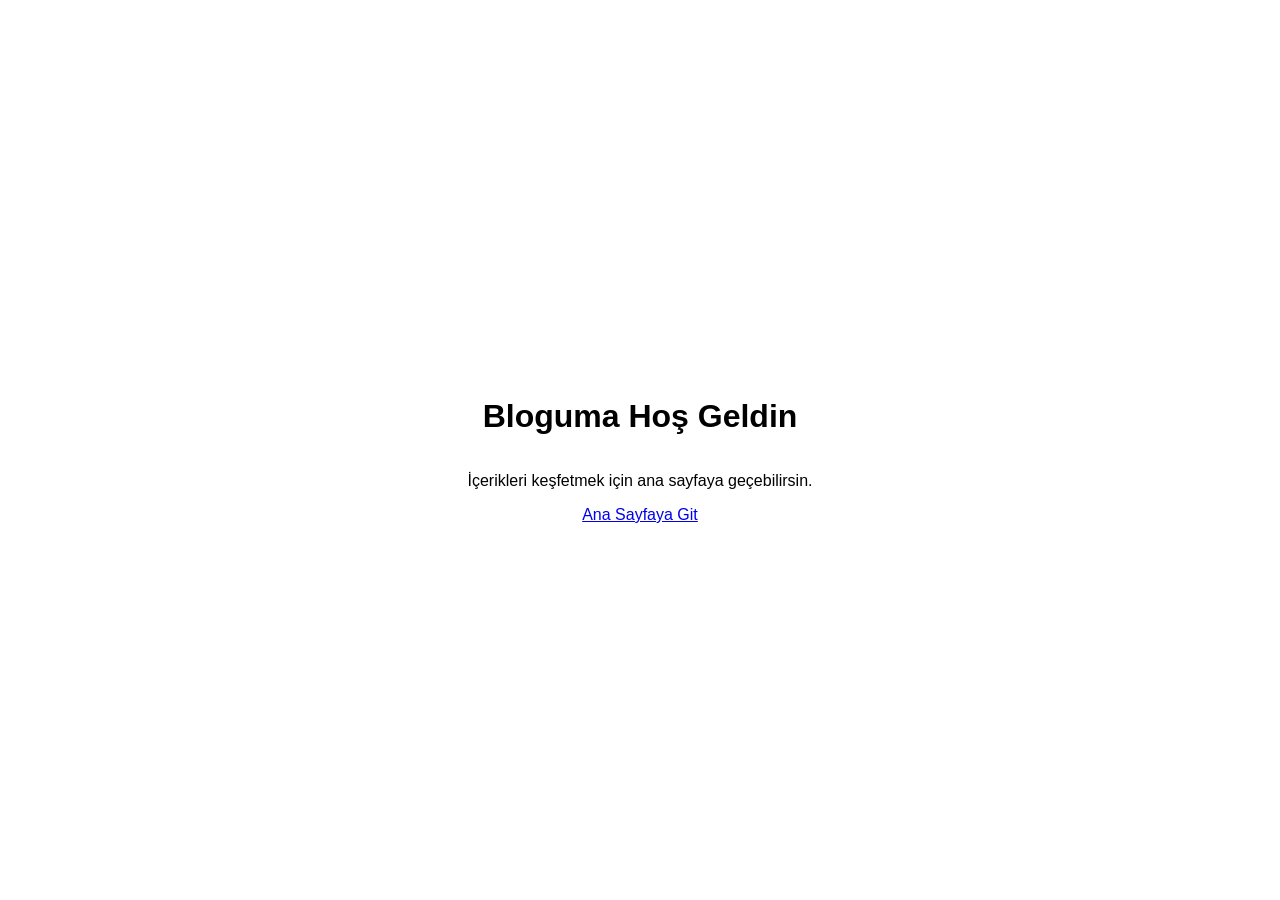
<file: index.html>
<!DOCTYPE html>
<html lang="tr">
<head>
<meta charset="UTF-8">
<meta name="viewport" content="width=device-width, initial-scale=1.0">
<title>AdaBlog</title>
<link rel="stylesheet" href="css/style.css">
</head>
<body>

<div class="login-container">
    <h1>Bloguma Hoş Geldin</h1>
    <p>İçerikleri keşfetmek için ana sayfaya geçebilirsin.</p>
    <a href="home.html">Ana Sayfaya Git</a>
</div>

</body>
</html>
</file>
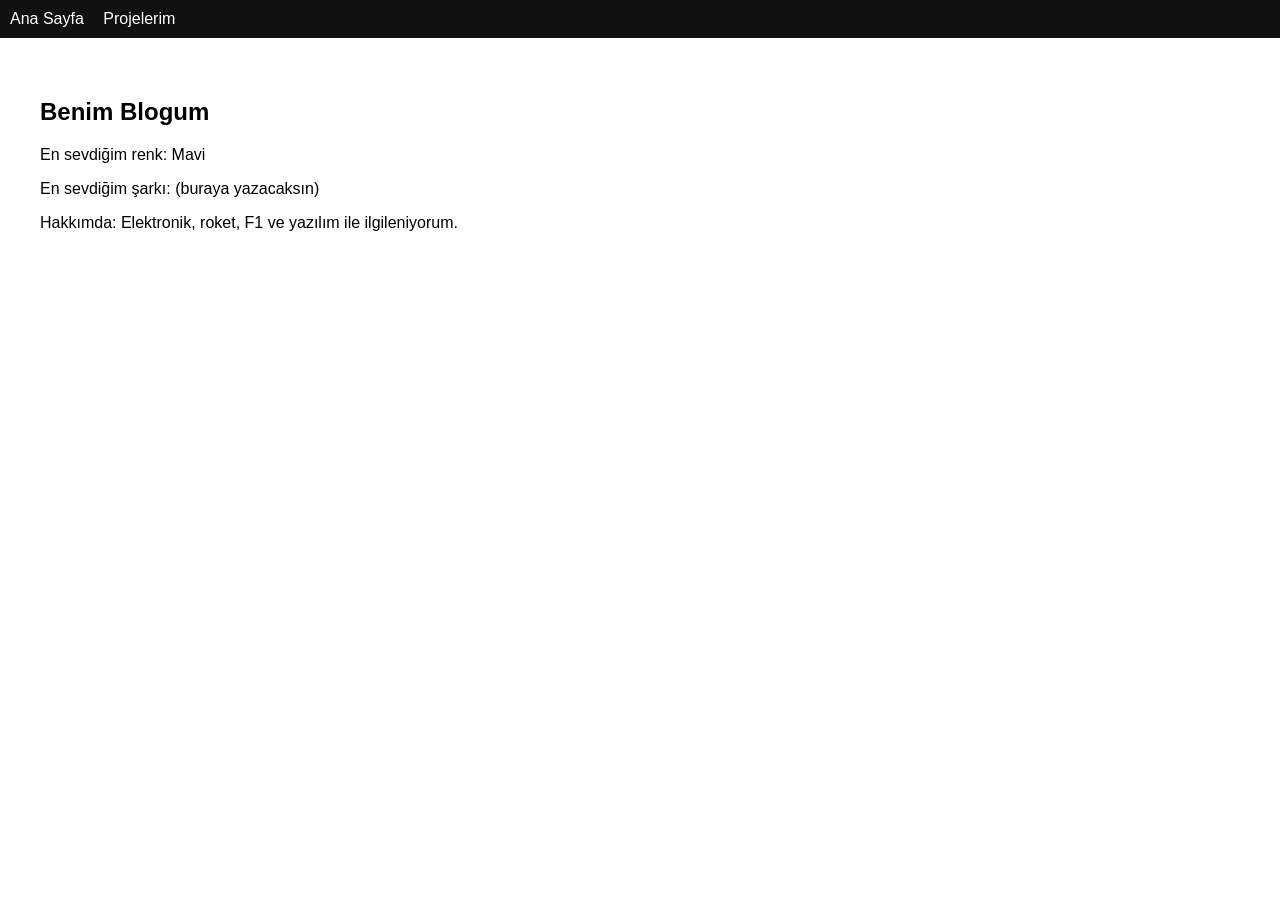
<file: home.html>
<!DOCTYPE html>
<html lang="tr">
<head>
<meta charset="UTF-8">
<meta name="viewport" content="width=device-width, initial-scale=1.0">
<title>Ana Sayfa</title>
<link rel="stylesheet" href="css/style.css">
</head>
<body>

<nav>
  <a href="home.html">Ana Sayfa</a>
  <a href="projects.html">Projelerim</a>
</nav>

<section class="hero">
  <h1>Benim Blogum</h1>

  <p>En sevdiğim renk: Mavi</p>
  <p>En sevdiğim şarkı: (buraya yazacaksın)</p>
  <p>Hakkımda: Elektronik, roket, F1 ve yazılım ile ilgileniyorum.</p>
</section>

</body>
</html>
</file>
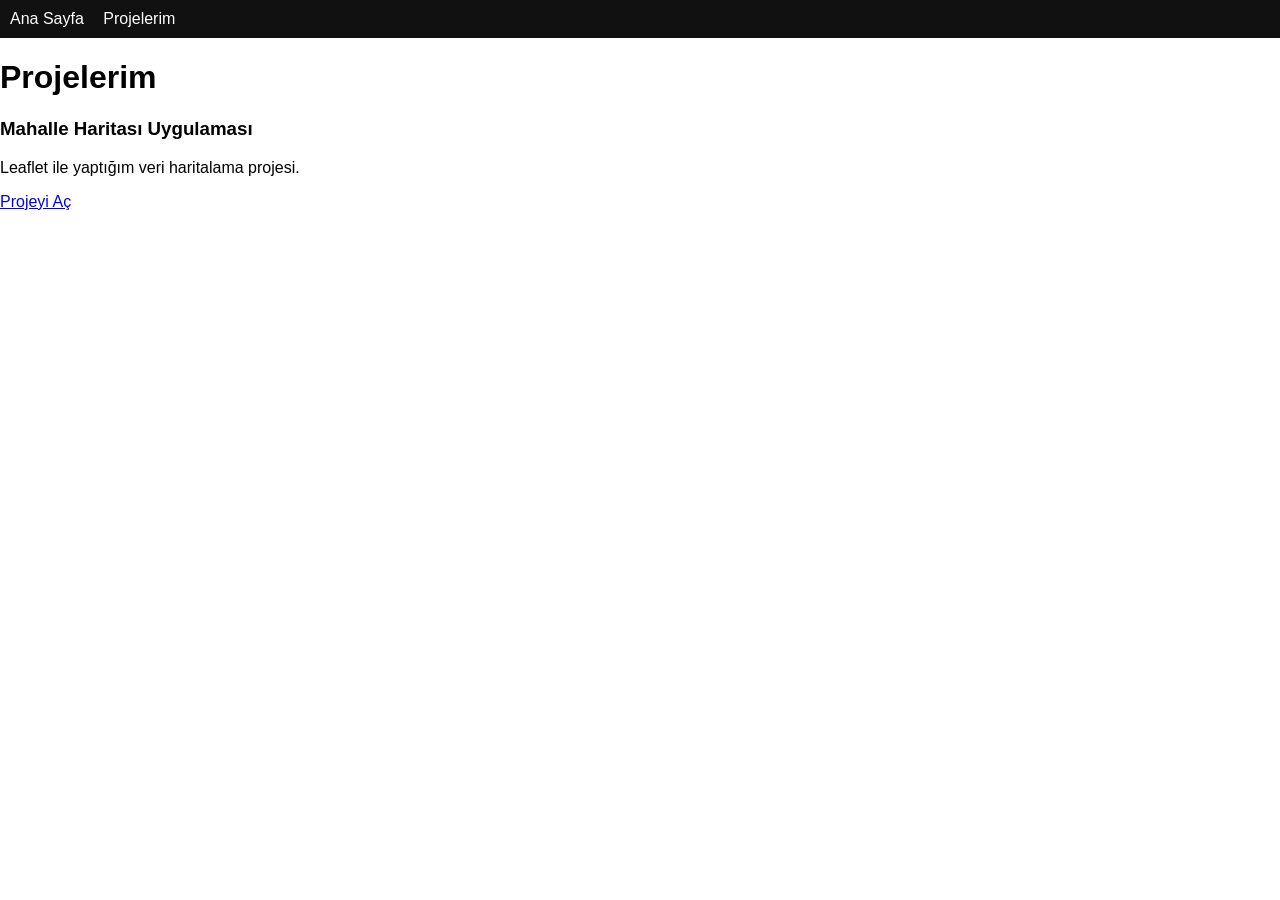
<file: projects.html>
<!DOCTYPE html>
<html lang="tr">
<head>
<meta charset="UTF-8">
<meta name="viewport" content="width=device-width, initial-scale=1.0">
<title>Projelerim</title>
<link rel="stylesheet" href="css/style.css">
</head>
<body>

<nav>
  <a href="home.html">Ana Sayfa</a>
  <a href="projects.html">Projelerim</a>
</nav>

<h1>Projelerim</h1>

<div class="projects">

  <div class="project-card">
    <h3>Mahalle Haritası Uygulaması</h3>
    <p>Leaflet ile yaptığım veri haritalama projesi.</p>
    <a href="project-map.html">Projeyi Aç</a>
  </div>

</div>

</body>
</html>
</file>
<file: css/style.css>
body{
  margin:0;
  font-family:Arial;
}

nav{
  background:#111;
  padding:10px;
}

nav a{
  color:white;
  margin-right:15px;
  text-decoration:none;
}

.hero{
  padding:40px;
}

.login-container{
  height:100vh;
  display:flex;
  flex-direction:column;
  justify-content:center;
  align-items:center;
}
</file>
